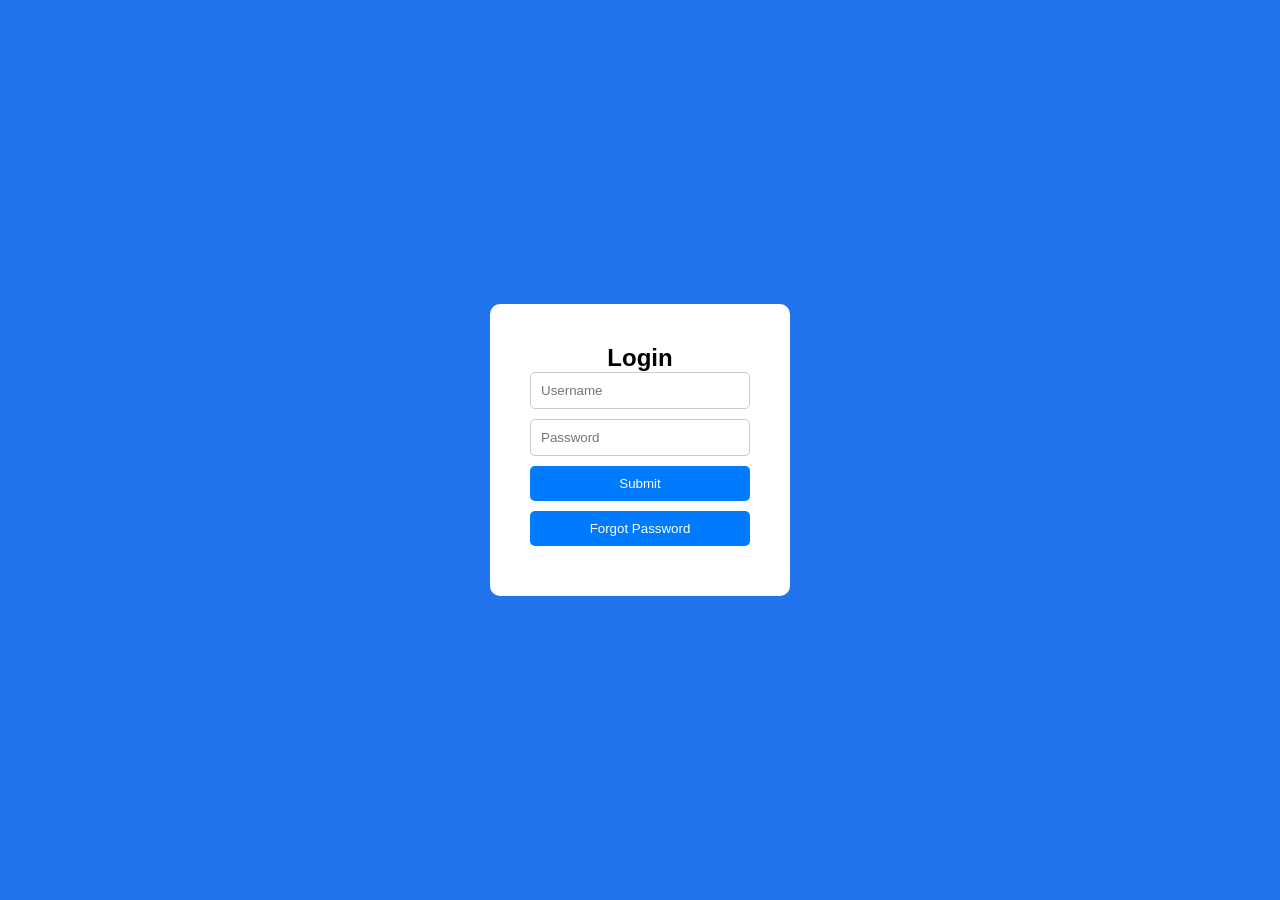
<file: login.html>
<html>
<head>
    <title>Login Page</title>   
    <link rel="stylesheet"href="login.css">
</head>
<body>
    <div class="signinbox">
        <h2>Login</h2>
        <form>
            <input type="text"     placeholder="Username">
            <input type="password"  placeholder="Password">
            <button class="submit">Submit</button>
            <button type="button" class="forgot">Forgot Password</button>
        </form>
    </div>
</body>
</html>
</file>
<file: login.css>
*{
    margin: 0;
    padding: 0;
    box-sizing: border-box; 
    font-family: Arial, sans-serif;
}
body{
    background: #2173ee;
    display: flex;
    justify-content: center;
    align-items: center;
    height: 100vh;
}
.signinbox{
    background: #fff;
    padding: 40px;
    border-radius: 10px;
    width: 300px;
    display: flex;
    flex-direction: column;
    align-items: center;
}
.signinbox input{
    width: 100%;
    padding: 10px;
    margin-bottom: 10px;
    border: 1px solid #ccc;
    border-radius: 5px;
}
.signinbox button{
    width: 100%;
    padding:10px;
    margin-bottom: 10px;
    background: #007BFF;
    color: #fff;
    border: none;
    border-radius: 5px;
    cursor: pointer;
}
.signinbox button:hover{
    background: #0056b3;
}
</file>
<file: LAB FRONTEND/task1/login.css>
*{
    margin: 0;
    padding: 0;
    box-sizing: border-box; 
    font-family: Arial, sans-serif;
}
body{
    background: #2173ee;
    display: flex;
    justify-content: center;
    align-items: center;
    height: 100vh;
}
.signinbox{
    background: #fff;
    padding: 40px;
    border-radius: 10px;
    width: 300px;
    display: flex;
    flex-direction: column;
    align-items: center;
}
.signinbox input{
    width: 100%;
    padding: 10px;
    margin-bottom: 10px;
    border: 1px solid #ccc;
    border-radius: 5px;
}
.signinbox button{
    width: 100%;
    padding:10px;
    margin-bottom: 10px;
    background: #007BFF;
    color: #fff;
    border: none;
    border-radius: 5px;
    cursor: pointer;
}
.signinbox button:hover{
    background: #0056b3;
}
</file>
